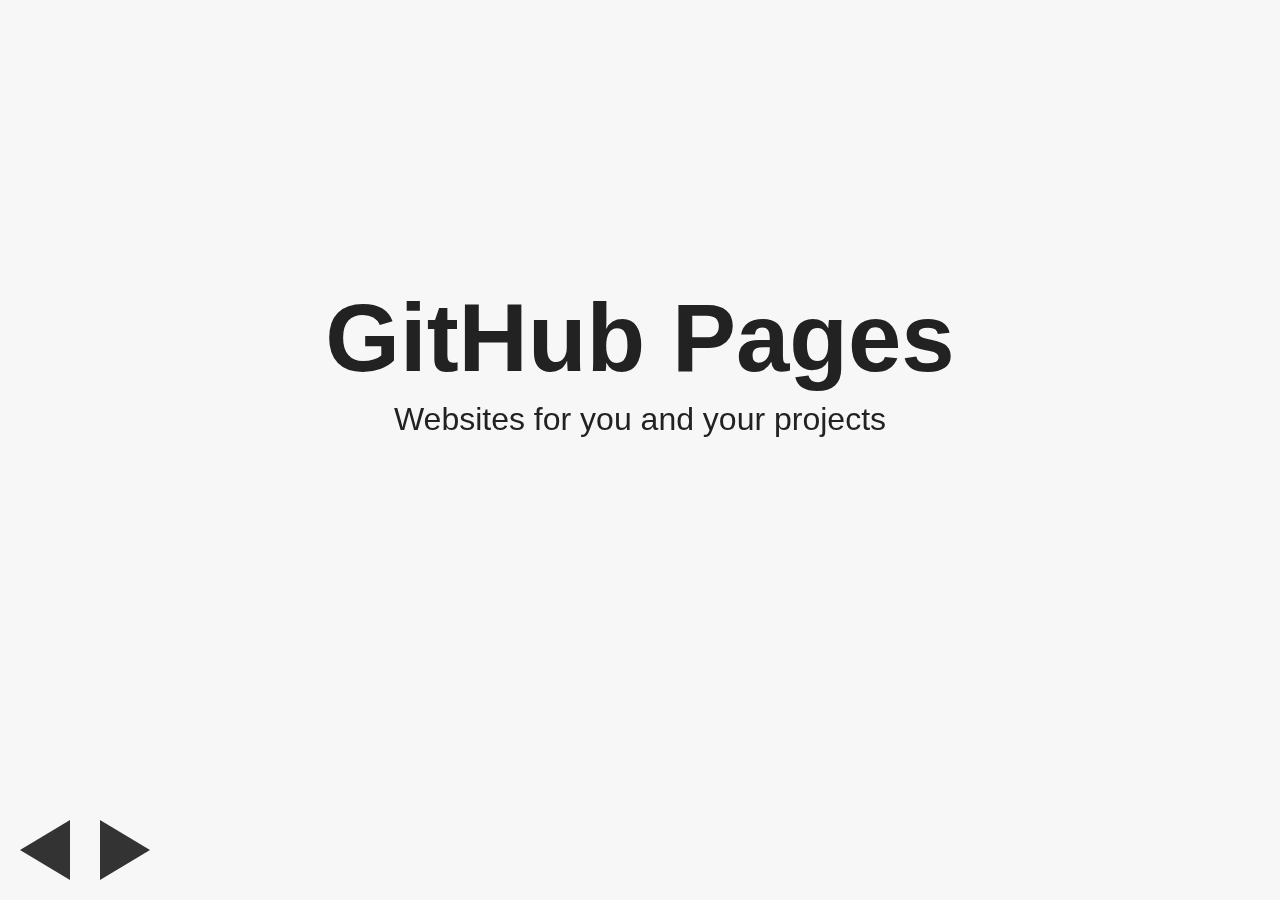
<file: basic.html>
<!doctype html>
<html>
<head>
  <meta charset="utf-8">
  <meta name="viewport" content="width=device-width, initial-scale=1.0, maximum-scale=1.0, user-scalable=0">
  <title>GitHub Pages</title>
  <style type="text/css">
    body {
  font-family: 'Helvetica Neue', Helvetica, Arial, sans-serif;
  color: #222;
  background-color: #f7f7f7;
  font-size: 100%;
}

.slide {
  position: absolute;
  top: 0; bottom: 0;
  left: 0; right: 0;
}

.slide-content {
  width: 800px;
  height: 600px;
  overflow: hidden;
  margin: 80px auto 0 auto;
  padding: 30px;

  font-weight: 200;
  font-size: 200%;
  line-height: 1.375;
}

.controls {
  position: absolute;
  bottom: 20px;
  left: 20px;
}

.arrow {
  width: 0; height: 0;
  border: 30px solid #333;
  float: left;
  margin-right: 30px;

  -webkit-touch-callout: none;
  -webkit-user-select: none;
  -khtml-user-select: none;
  -moz-user-select: none;
  -ms-user-select: none;
  user-select: none;
}

.prev {
  border-top-color: transparent;
  border-bottom-color: transparent;
  border-left-color: transparent;

  border-left-width: 0;
  border-right-width: 50px;
}

.next {
  border-top-color: transparent;
  border-bottom-color: transparent;
  border-right-color: transparent;

  border-left-width: 50px;
  border-right-width: 0;
}

.prev:hover {
  border-right-color: #888;
  cursor: pointer;
}

.next:hover {
  border-left-color: #888;
  cursor: pointer;
}

h1 {
  font-size: 300%;
  line-height: 1.2;
  text-align: center;
  margin: 170px 0 0;
}

h2 {
  font-size: 100%;
  line-height: 1.2;
  margin: 5px 0;
  text-align: center;
  font-weight: 200;
}

h3 {
  font-size: 140%;
  line-height: 1.2;
  border-bottom: 1px solid #aaa;
  margin: 0;
  padding-bottom: 15px;
}

ul {
  padding: 20px 0 0 60px;
  font-weight: 200;
  line-height: 1.375;
}

.author h1 {
  font-size: 170%;
  font-weight: 200;
  text-align: center;
  margin-bottom: 30px;
}

.author h3 {
  font-weight: 100;
  text-align: center;
  font-size: 95%;
  border: none;
}

a {
  text-decoration: none;
  color: #44a4dd;
}

a:hover {
  color: #66b5ff;
}

pre {
  font-size: 60%;
  line-height: 1.3;
}

.progress {
  position: fixed;
  top: 0; left: 0; right: 0;
  height: 3px;
}

.progress-bar {
  width: 0%;
  height: 3px;
  background-color: #b4b4b4;

  -webkit-transition: width 0.05s ease-out;
  -moz-transition: width 0.05s ease-out;
  -o-transition: width 0.05s ease-out;
  transition: width 0.05s ease-out;
}

.hidden {
  display: none;
}

@media (max-width: 850px) {

  body {
    font-size: 70%;
  }

  .slide-content {
    width: auto;
  }

  img {
    width: 100%;
  }

  h1 {
    margin-top: 120px;
  }

  .prev, .prev:hover {
    border-right-color: rgba(135, 135, 135, 0.5);
  }

  .next, .next:hover {
    border-left-color: rgba(135, 135, 135, 0.5);
  }
}

@media (max-width: 480px) {
  body {
    font-size: 50%;
    overflow: hidden;
  }

  .slide-content {
    padding: 10px;
    margin-top: 10px;
    height: 340px;
  }

  h1 {
    margin-top: 50px;
  }

  ul {
    padding-left: 25px;
  }
}

@media print {
  * {
    -webkit-print-color-adjust: exact;
  }

  @page {
    size: letter;
  }

  .hidden {
    display: inline;
  }

  html {
    width: 100%;
    height: 100%;
    overflow: visible;
  }

  body {
    margin: 0 auto !important;
    border: 0;
    padding: 0;
    float: none !important;
    overflow: visible;
    background: none !important;
    font-size: 52%;
  }

  .progress, .controls {
    display: none;
  }

  .slide {
    position: static;
  }

  .slide-content {
    border: 1px solid #222;
    margin-top: 0;
    margin-bottom: 40px;
    height: 3.5in;
    overflow: visible;
  }

  .slide:nth-child(even) {
    /* 2 slides per page */
    page-break-before: always;
  }
}

/*
github.com style (c) Vasily Polovnyov <vast@whiteants.net>
*/

code, pre {
  border: 1px solid #ddd;
  border-radius: 3px;
  overflow: auto;
  padding: 6px 10px;
}

code {
  padding: 0 5px;
}

pre>code {
  margin: 0; padding: 0;
  border: none;
  background: transparent;
}

pre .comment,
pre .template_comment,
pre .diff .header,
pre .javadoc {
  color: #998;
  font-style: italic
}

pre .keyword,
pre .css .rule .keyword,
pre .winutils,
pre .javascript .title,
pre .nginx .title,
pre .subst,
pre .request,
pre .status {
  color: #333;
  font-weight: bold
}

pre .number,
pre .hexcolor,
pre .ruby .constant {
  color: #099;
}

pre .string,
pre .tag .value,
pre .phpdoc,
pre .tex .formula {
  color: #d14
}

pre .title,
pre .id {
  color: #900;
  font-weight: bold
}

pre .javascript .title,
pre .lisp .title,
pre .clojure .title,
pre .subst {
  font-weight: normal
}

pre .class .title,
pre .haskell .type,
pre .vhdl .literal,
pre .tex .command {
  color: #458;
  font-weight: bold
}

pre .tag,
pre .tag .title,
pre .rules .property,
pre .django .tag .keyword {
  color: #000080;
  font-weight: normal
}

pre .attribute,
pre .variable,
pre .lisp .body {
  color: #008080
}

pre .regexp {
  color: #009926
}

pre .class {
  color: #458;
  font-weight: bold
}

pre .symbol,
pre .ruby .symbol .string,
pre .lisp .keyword,
pre .tex .special,
pre .prompt {
  color: #990073
}

pre .built_in,
pre .lisp .title,
pre .clojure .built_in {
  color: #0086b3
}

pre .preprocessor,
pre .pi,
pre .doctype,
pre .shebang,
pre .cdata {
  color: #999;
  font-weight: bold
}

pre .deletion {
  background: #fdd
}

pre .addition {
  background: #dfd
}

pre .diff .change {
  background: #0086b3
}

pre .chunk {
  color: #aaa
}

pre { font-size: 100% }
  </style>
</head>
<body>
    <div class="progress">
    <div class="progress-bar"></div>
  </div>

  <div class="slide " id="slide-1">
    <section class="slide-content"><h1 id="github-pages">GitHub Pages</h1>
<h2 id="websites-for-you-and-your-projects">Websites for you and your projects</h2>
</section>
  </div>
  <div class="slide hidden " id="slide-2">
    <section class="slide-content"><h3 id="what-are-github-pages-">What are GitHub Pages?</h3>
<p>GitHub Pages are public web pages hosted and published through the GitHub site.</p>
<p>Pages consist of <em>static</em> pages and assets only</p>
<p>Pages can be generated using the <a href="https://help.github.com/articles/creating-pages-with-the-automatic-generator">Automatic Page Generator</a>, with a static site generator or by hand.</p>
</section>
  </div>
  <div class="slide hidden " id="slide-3">
    <section class="slide-content"><h3 id="5-reasons-to-use-github-pages">5 Reasons to use GitHub Pages</h3>
<ol>
<li>It&#39;s fast (really fast)</li>
<li>It&#39;s simple</li>
<li>Automatic deployment</li>
<li>Uses Git</li>
<li>No special tooling/databases etc.</li>
</ol>
</section>
  </div>
  <div class="slide hidden " id="slide-4">
    <section class="slide-content"><h3 id="step-1">Step 1</h3>
<h4 id="create-a-repository">Create a repository</h4>
<p>Head over to GitHub and create a new repository named username.github.io, where username is your username (or organization name) on GitHub.</p>
<p><em>If the first part of the repository doesn’t exactly match your username, it won’t work, so make sure to get it right.</em></p>
</section>
  </div>
  <div class="slide hidden " id="slide-5">
    <section class="slide-content"><h3 id="step-2">Step 2</h3>
<h4 id="clone-the-repository">Clone the repository</h4>
<p>Go to the folder where you want to store your project, and clone the new repository:</p>
<pre><code>git clone https://github.com/username/username.github.io</code></pre>
</section>
  </div>
  <div class="slide hidden " id="slide-6">
    <section class="slide-content"><h3 id="step-3">Step 3</h3>
<h4 id="hello-world">Hello World</h4>
<p>Enter the project folder and add an index.html file:</p>
<pre><code>cd username.github.io
echo &quot;Hello World&quot; &gt; index.html</code></pre>
</section>
  </div>
  <div class="slide hidden " id="slide-7">
    <section class="slide-content"><h3 id="step-4">Step 4</h3>
<h4 id="push-it">Push it</h4>
<p>Add, commit, and push your changes:</p>
<pre><code>git add --all
git commit -m &quot;Initial commit&quot;
git push -u origin master</code></pre>
</section>
  </div>
  <div class="slide hidden " id="slide-8">
    <section class="slide-content"><h3 id="step-5">Step 5</h3>
<p>...and you&#39;re done!</p>
<p>Fire up a browser and go to <a href="http://username.github.io">http://username.github.io</a>.</p>
</section>
  </div>
  <div class="slide hidden " id="slide-9">
    <section class="slide-content"><h3 id="i-can-haz-project-pages-">I can Haz Project Pages?</h3>
<p>Project Pages are kept in the same repository as their project.</p>
<p>The URL for a personal account&#39;s Project Page will be <code>http(s)://&lt;username&gt;.github.io/&lt;projectname&gt;</code></p>
<p>Project Pages differences:</p>
<p>The gh-pages branch is used to build and publish Project Pages sites.</p>
<p>Project Pages sites are served under a subpath of the User Pages site: <code>username.github.io/projectname</code></p>
</section>
  </div>
  <div class="slide hidden " id="slide-10">
    <section class="slide-content"><h3 id="blogging-with-jekyll">Blogging with Jekyll</h3>
<p><a href="https://github.com/barryclark/jekyll-now">Jekyll Now</a></p>
</section>
  </div>
  <div class="slide hidden " id="slide-11">
    <section class="slide-content"><h3 id="custom-urls">Custom URLs</h3>
<p>Just create a file named CNAME and include your URL.</p>
<p>After you&#39;ve created and committed your CNAME file on GitHub, do one of the following with your DNS provider:</p>
<ol>
<li><p>If your custom domain is a subdomain (recommended), configure a CNAME record.</p>
</li>
<li><p>If your custom domain is an apex domain, configure an <code>ALIAS</code>, <code>ANAME</code>, or <code>A</code> records.</p>
</li>
</ol>
</section>
  </div>
  <div class="slide hidden" id="slide-12">
    <section class="slide-content"><div class="author">
  <h1 class="name">Mike Ward</h1>
    <h3 class="twitter">
      <a href="http://twitter.com/@mikeward_aa">@mikeward_aa</a>
    </h3>
    <h3 class="url">
      <a href="http://mike-ward.net">http://mike-ward.net</a>
    </h3>
</div>
</section>
  </div>

  <div class="controls">
    <div class="arrow prev"></div>
    <div class="arrow next"></div>
  </div>


  <script type="text/javascript">
    /**
 * Returns the current page number of the presentation.
 */
function currentPosition() {
  return parseInt(document.querySelector('.slide:not(.hidden)').id.slice(6));
}


/**
 * Navigates forward n pages
 * If n is negative, we will navigate in reverse
 */
function navigate(n) {
  var position = currentPosition();
  var numSlides = document.getElementsByClassName('slide').length;

  /* Positions are 1-indexed, so we need to add and subtract 1 */
  var nextPosition = (position - 1 + n) % numSlides + 1;

  /* Normalize nextPosition in-case of a negative modulo result */
  nextPosition = (nextPosition - 1 + numSlides) % numSlides + 1;

  document.getElementById('slide-' + position).classList.add('hidden');
  document.getElementById('slide-' + nextPosition).classList.remove('hidden');

  updateProgress();
  updateURL();
  updateTabIndex();
}


/**
 * Updates the current URL to include a hashtag of the current page number.
 */
function updateURL() {
  window.history.replaceState({} , null, '#' + currentPosition());
}


/**
 * Sets the progress indicator.
 */
function updateProgress() {
  var progressBar = document.querySelector('.progress-bar');

  if (progressBar !== null) {
    var numSlides = document.getElementsByClassName('slide').length;
    var position = currentPosition() - 1;
    var percent = (numSlides === 1) ? 100 : 100 * position / (numSlides - 1);
    progressBar.style.width = percent.toString() + '%';
  }
}


/**
 * Removes tabindex property from all links on the current slide, sets
 * tabindex = -1 for all links on other slides. Prevents slides from appearing
 * out of control.
 */
function updateTabIndex() {
  var allLinks = document.querySelectorAll('.slide a');
  var position = currentPosition();
  var currentPageLinks = document.getElementById('slide-' + position).querySelectorAll('a');
  var i;

  for (i = 0; i < allLinks.length; i++) {
    allLinks[i].setAttribute('tabindex', -1);
  }

  for (i = 0; i < currentPageLinks.length; i++) {
    currentPageLinks[i].removeAttribute('tabindex');
  }
}

/**
 * Determines whether or not we are currently in full screen mode
 */
function isFullScreen() {
  return document.fullscreenElement ||
         document.mozFullScreenElement ||
         document.webkitFullscreenElement ||
         document.msFullscreenElement;
}

/**
 * Toggle fullScreen mode on document element.
 * Works on chrome (>= 15), firefox (>= 9), ie (>= 11), opera(>= 12.1), safari (>= 5).
 */
function toggleFullScreen() {
  /* Convenient renames */
  var docElem = document.documentElement;
  var doc = document;

  docElem.requestFullscreen =
      docElem.requestFullscreen ||
      docElem.msRequestFullscreen ||
      docElem.mozRequestFullScreen ||
      docElem.webkitRequestFullscreen.bind(docElem, Element.ALLOW_KEYBOARD_INPUT);

  doc.exitFullscreen =
      doc.exitFullscreen ||
      doc.msExitFullscreen ||
      doc.mozCancelFullScreen ||
      doc.webkitExitFullscreen;

  isFullScreen() ? doc.exitFullscreen() : docElem.requestFullscreen();
}

document.addEventListener('DOMContentLoaded', function () {
  // Update the tabindex to prevent weird slide transitioning
  updateTabIndex();

  // If the location hash specifies a page number, go to it.
  var page = window.location.hash.slice(1);
  if (page) {
    navigate(parseInt(page) - 1);
  }

  document.onkeydown = function (e) {
    var kc = e.keyCode;

    // left, down, H, J, backspace, PgUp - BACK
    // up, right, K, L, space, PgDn - FORWARD
    // enter - FULLSCREEN
    if (kc === 37 || kc === 40 || kc === 8 || kc === 72 || kc === 74 || kc === 33) {
      navigate(-1);
    } else if (kc === 38 || kc === 39 || kc === 32 || kc === 75 || kc === 76 || kc === 34) {
      navigate(1);
    } else if (kc === 13) {
      toggleFullScreen();
    }
  };

  if (document.querySelector('.next') && document.querySelector('.prev')) {
    document.querySelector('.next').onclick = function (e) {
      e.preventDefault();
      navigate(1);
    };

    document.querySelector('.prev').onclick = function (e) {
      e.preventDefault();
      navigate(-1);
    };
  }
});


  </script>
</body>
</html>
</file>
